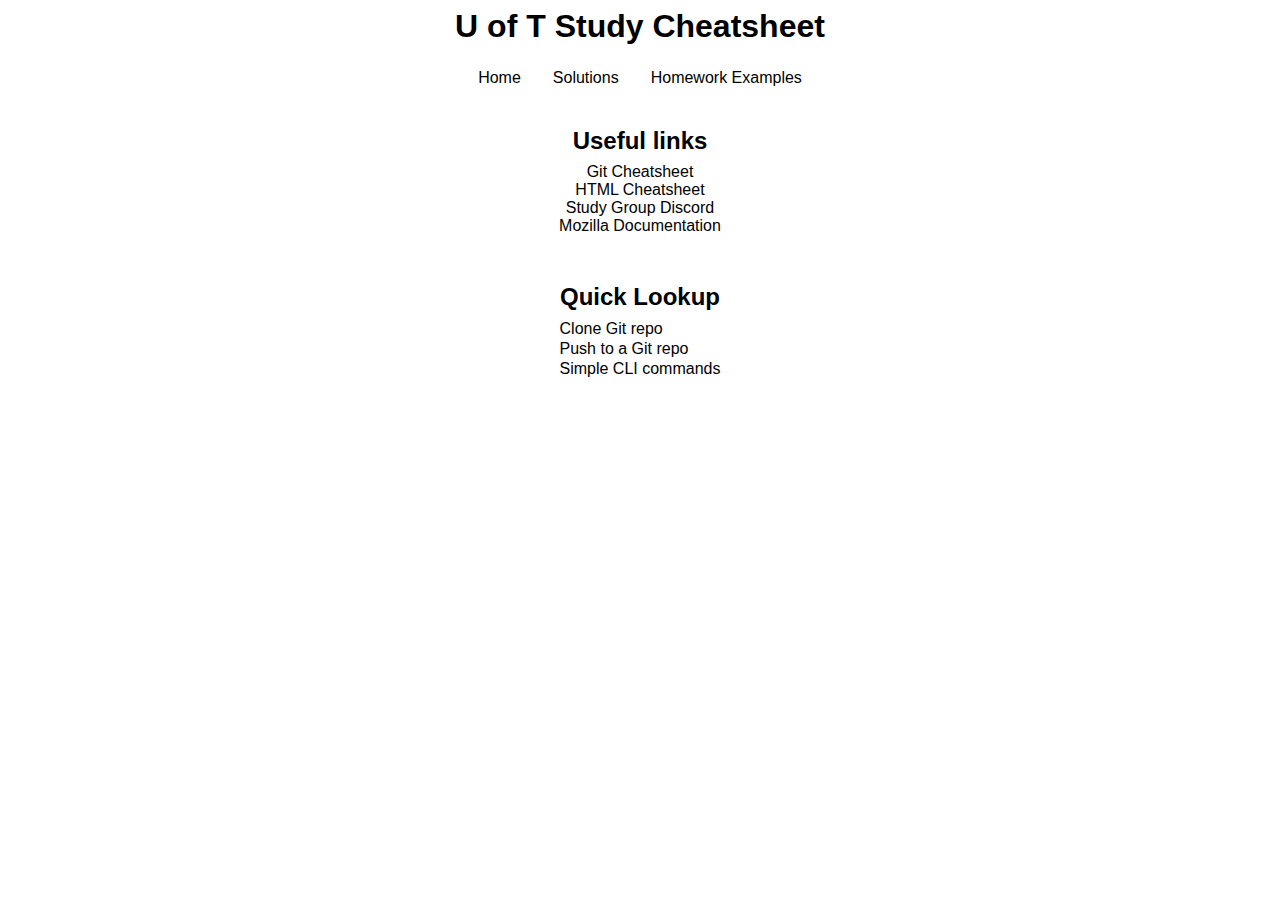
<file: resources/index.html>
<!DOCTYPE html>
<html lang="en">
<head>
    <meta charset="UTF-8">
    <meta http-equiv="X-UA-Compatible" content="IE=edge">
    <meta name="viewport" content="width=device-width, initial-scale=1.0">
    <link href="./static/style.css" rel="stylesheet">
    <title>Home</title>
</head>
<body>
    <header class="header">
        <h1 class="title">U of T Study Cheatsheet</h1>
        <nav class="navbar">
            <a class="no-deco navbar--item" href="index.html">Home</a>
            <a class="no-deco navbar--item" href="solutions.html">Solutions</a>
            <a class="no-deco navbar--item" href="homework.html">Homework Examples</a>
        </nav>
    </header>
    <main class="main">
        <section class="card">
            <h2 class="card--header">Useful links</h2>
            <ul class="card--list">
                <li class="card--list-item"><a class="no-deco" target="_blank" href="https://training.github.com/downloads/github-git-cheat-sheet.pdf">Git Cheatsheet</a></li>
                <li class="card--list-item"><a class="no-deco" target="_blank" href="https://web.stanford.edu/group/csp/cs21/htmlcheatsheet.pdf">HTML Cheatsheet</a></li>
                <li class="card--list-item"><a class="no-deco" target="_blank" href="https://discord.gg/kc2hUBJQ6A">Study Group Discord</a></li>
                <li class="card--list-item"><a class="no-deco" target="_blank" href="https://developer.mozilla.org/en-US/docs/Learn/HTML">Mozilla Documentation</a></li>
            </ul>
        </section>
        <section class="card">
            <h2 class="card--header">Quick Lookup</h2>
            <ul class="card--list">
                <li class="card--list-item"><button onclick="document.getElementById('lookup1').style.display='block'" class="w3-button">Clone Git repo</button></li>
                <li class="card--list-item"><button onclick="document.getElementById('lookup2').style.display='block'" class="w3-button">Push to a Git repo</button></li>
                <li class="card--list-item"><button onclick="document.getElementById('lookup3').style.display='block'" class="w3-button">Simple CLI commands</button></li>
            </ul>
        </section>
    </main>

    <article id="lookup1" class="w3-modal">
        <section class="w3-modal-content">
            <header class="w3-container w3-teal">
                <span onclick="document.getElementById('lookup1').style.display='none'" class="w3-button w3-display-topright">&times;</span>
                <h2>Clone a Git repo</h2>
            </header>

            <content class="w3-container">
                <ol>
                    <li>Navigate to the directory you would like the repo to be created in using 'cd'</li>
                    <li>Get the 'HTTPS' url for the repo from Github</li>
                    <li>Use 'git clone {HTTPS URL}'</li>
                </ol>
            </content>
        </section>
    </article>

    <article id="lookup2" class="w3-modal">
        <section class="w3-modal-content">
            <header class="w3-container w3-teal">
                <span onclick="document.getElementById('lookup2').style.display='none'" class="w3-button w3-display-topright">&times;</span>
                <h2>Push to a Git repo</h2>
            </header>

            <content class="w3-container">
                <ol>
                    <li>Use the command 'git status' to check what branch you are in and what files have been changed/added</li>
                    <li>Use the command 'git add -A' in order to add any new files to the repo</li>
                    <li>Use the command 'git commit -m "{commit message detailing the changes made in this commit}"'</li>
                    <li>Use the command 'git pull origin main' to make sure your files are up to date</li>
                    <li>Use the command 'git push origin {branch}'</li>
                </ol>
            </content>
        </section>
    </article>

    <article id="lookup3" class="w3-modal">
        <section class="w3-modal-content">
            <header class="w3-container w3-teal">
                <span onclick="document.getElementById('lookup3').style.display='none'" class="w3-button w3-display-topright">&times;</span>
                <h2>Simple CLI commands</h2>
            </header>

            <content class="w3-container">
                <ul>
                    <li><strong>'cd {directory path}'</strong> - Changes your current working directory</li>
                    <li><strong>'ls -al'</strong> - Lists the files in your current directory including hidden files</li>
                </ul>
            </content>
        </section>
    </article>
</body>
</html>
</file>
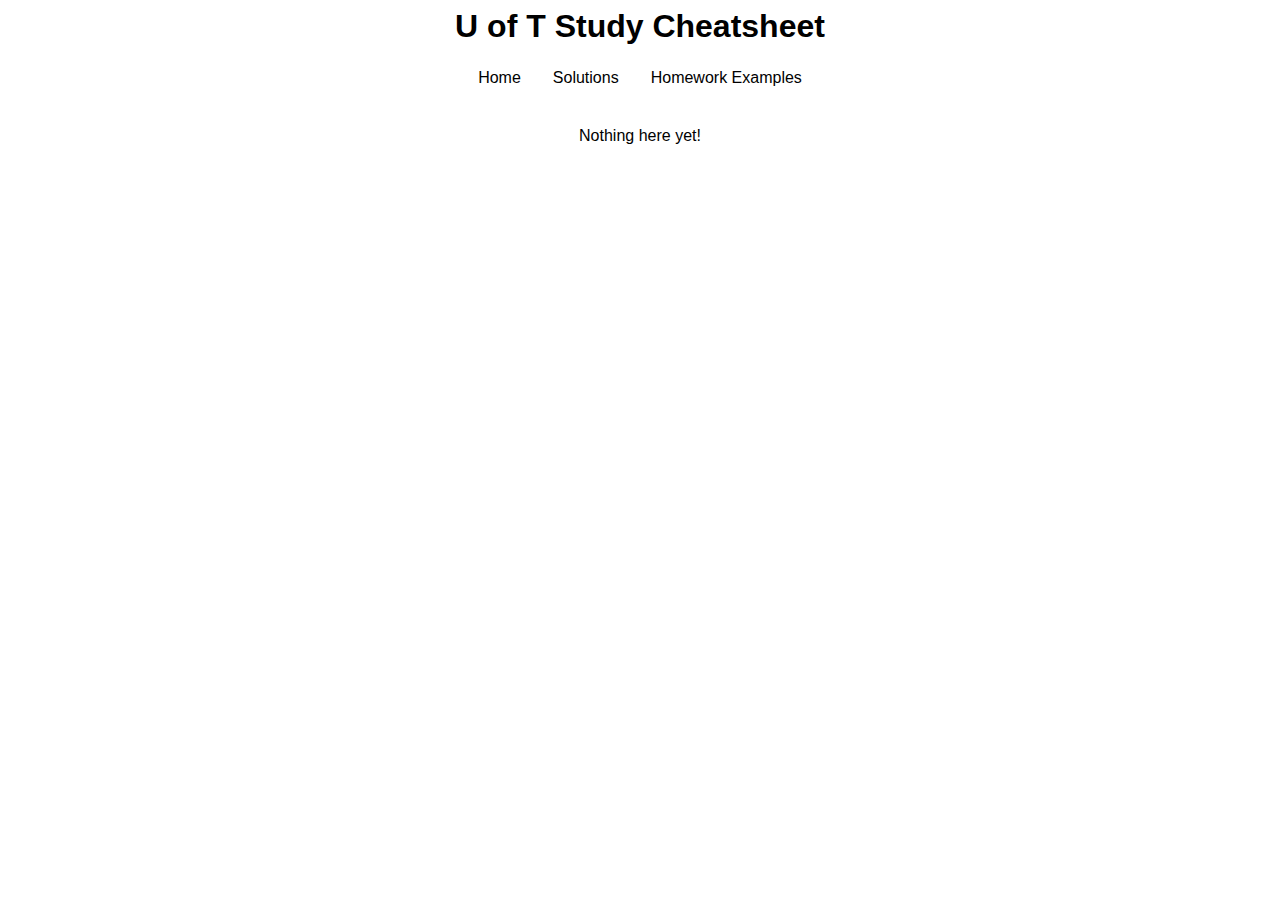
<file: resources/homework.html>
<!DOCTYPE html>
<html lang="en">
<head>
    <meta charset="UTF-8">
    <meta http-equiv="X-UA-Compatible" content="IE=edge">
    <meta name="viewport" content="width=device-width, initial-scale=1.0">
    <link href="./static/style.css" rel="stylesheet">
    <title>Homework</title>
</head>
<body>
    <header class="header">
        <h1 class="title">U of T Study Cheatsheet</h1>
        <nav class="navbar">
            <a class="no-deco navbar--item" href="index.html">Home</a>
            <a class="no-deco navbar--item" href="solutions.html">Solutions</a>
            <a class="no-deco navbar--item" href="homework.html">Homework Examples</a>
        </nav>
    </header>
    <main>
        <section class="card">
            <ul class="card--list">
                <li class="card--list-item">
                    Nothing here yet!
                </li>
            </ul>
        </section>
    </main>
</body>
</html>
</file>
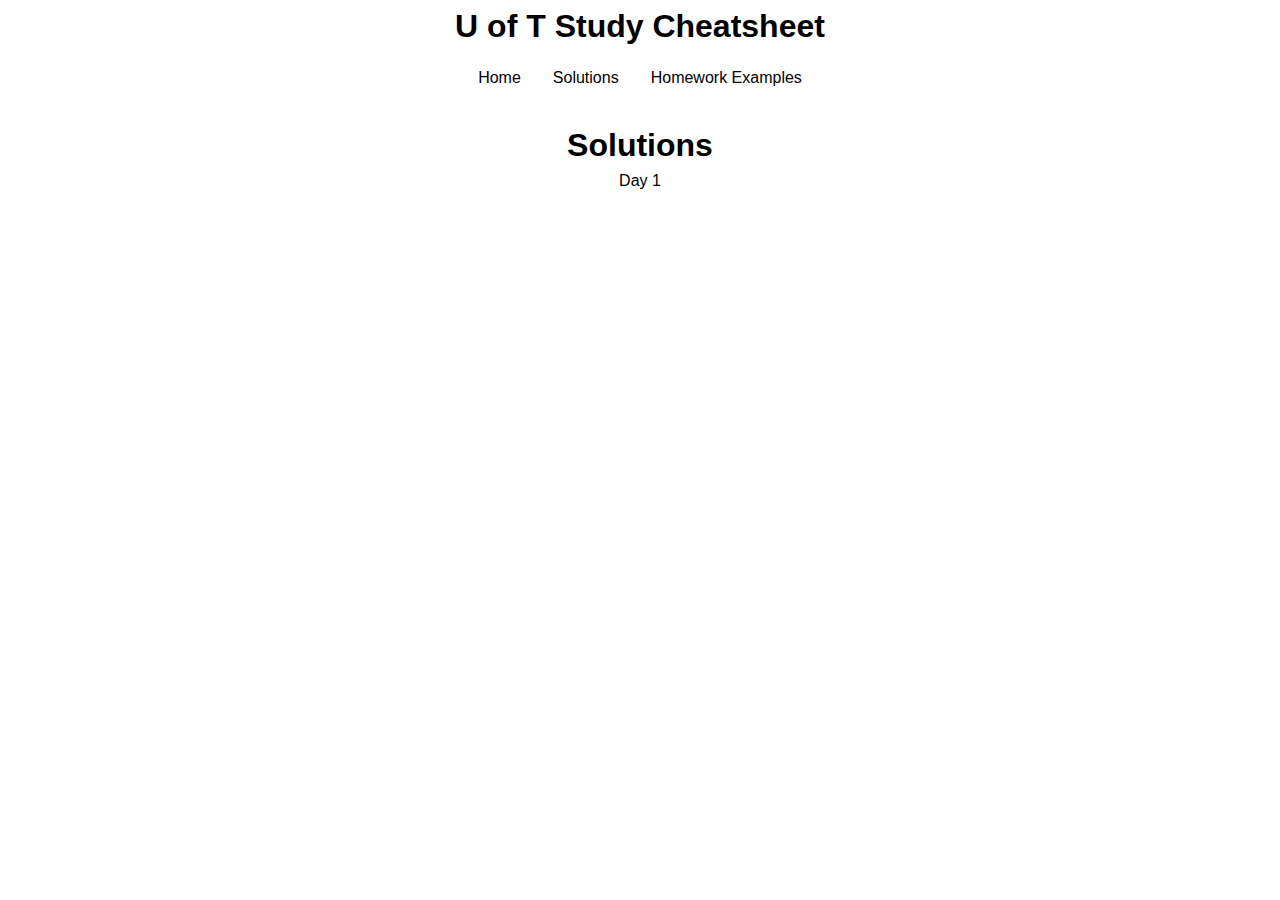
<file: resources/solutions.html>
<!DOCTYPE html>
<html lang="en">
<head>
    <meta charset="UTF-8">
    <meta http-equiv="X-UA-Compatible" content="IE=edge">
    <meta name="viewport" content="width=device-width, initial-scale=1.0">
    <link href="./static/style.css" rel="stylesheet">
    <title>Solutions</title>
</head>
<body>
    <header class="header">
        <h1 class="title">U of T Study Cheatsheet</h1>
        <nav class="navbar">
            <a class="no-deco navbar--item" href="index.html">Home</a>
            <a class="no-deco navbar--item" href="solutions.html">Solutions</a>
            <a class="no-deco navbar--item" href="homework.html">Homework Examples</a>
        </nav>
    </header>
    <main>
        <section class="card">
            <h1 class="card--header">Solutions</h1>
            <ul class="card--list">
                <li class="card--list-item">
                    <a class="no-deco" target="_blank" href="https://utoronto.bootcampcontent.com/utoronto-bootcamp/UTOR-VIRT-FSF-FT-09-2022-U-LOLC/-/tree/main/01-HTML-Git-CSS">Day 1</a>
                </li>
            </ul>
        </section>
    </main>
</body>
</html>
</file>
<file: resources/static/style.css>
html{
    font-family: -apple-system, "Segoe UI", sans-serif;
}

*, *::after, *::before{
    box-sizing: inherit;
}

body{
    box-sizing: border-box;
    margin: 0;
}

.main{
    display: flex;
    flex-direction: column;
    justify-content: center;
}

.header{
    display: flex;
    flex-direction: column;
    justify-items: center;
}

.title{
    display: flex;
    justify-self: center;
    margin: 0.5rem auto;
}

.no-deco{
    text-decoration: none;
    color: inherit;
    margin: inherit;
}

.no-deco:hover{
    text-decoration: underline;
}

.navbar {
    max-width: 640px;
    margin: 0.5rem auto;
    display: flex;
    flex-direction: row;
    justify-content: space-between;
}

.navbar--item{
    padding: 0 1rem;
}

.card{
    display: flex;
    flex-direction: column;
    width: 250px;
    margin: 0.5rem auto;
    padding: 1rem;
}

.card--header{
    display: flex;
    margin: 0 auto;
    margin-bottom: 0.5rem;
}

.card--list{
    margin: 0 auto;
    padding: 0;
    justify-content: center;
}

.card--list-item{
    display: flex;
    margin: 0 auto;
    padding: 0;
    list-style: none;
}

.w3-modal {
    z-index: 3;
    display: none;
    padding-top: 100px;
    position: fixed;
    left: 0;
    top: 0;
    width: 100%;
    height: 100%;
    overflow: auto;
    background-color: rgb(0, 0, 0);
    background-color: rgba(0, 0, 0, 0.4);
}

.w3-modal-content {
    margin: auto;
    background-color: #fff;
    position: relative;
    padding: 0;
    outline: 0;
    width: 600px;
}

.w3-container{
    padding: 0.01em 16px;
}

.w3-teal,
.w3-hover-teal:hover {
    color: #fff !important;
    background-color: #009688 !important;
}

.w3-button {
    border: none;
    text-decoration: none;
    color: inherit;
    background-color: inherit;
    text-align: center;
    font-family: inherit;
    font-size: inherit;
    cursor: pointer;
}

.w3-button:hover {
    text-decoration: underline;
}

.w3-display-topright {
    position: absolute;
    right: 0;
    top: 0;
    padding: 8px 16px;
}
</file>
